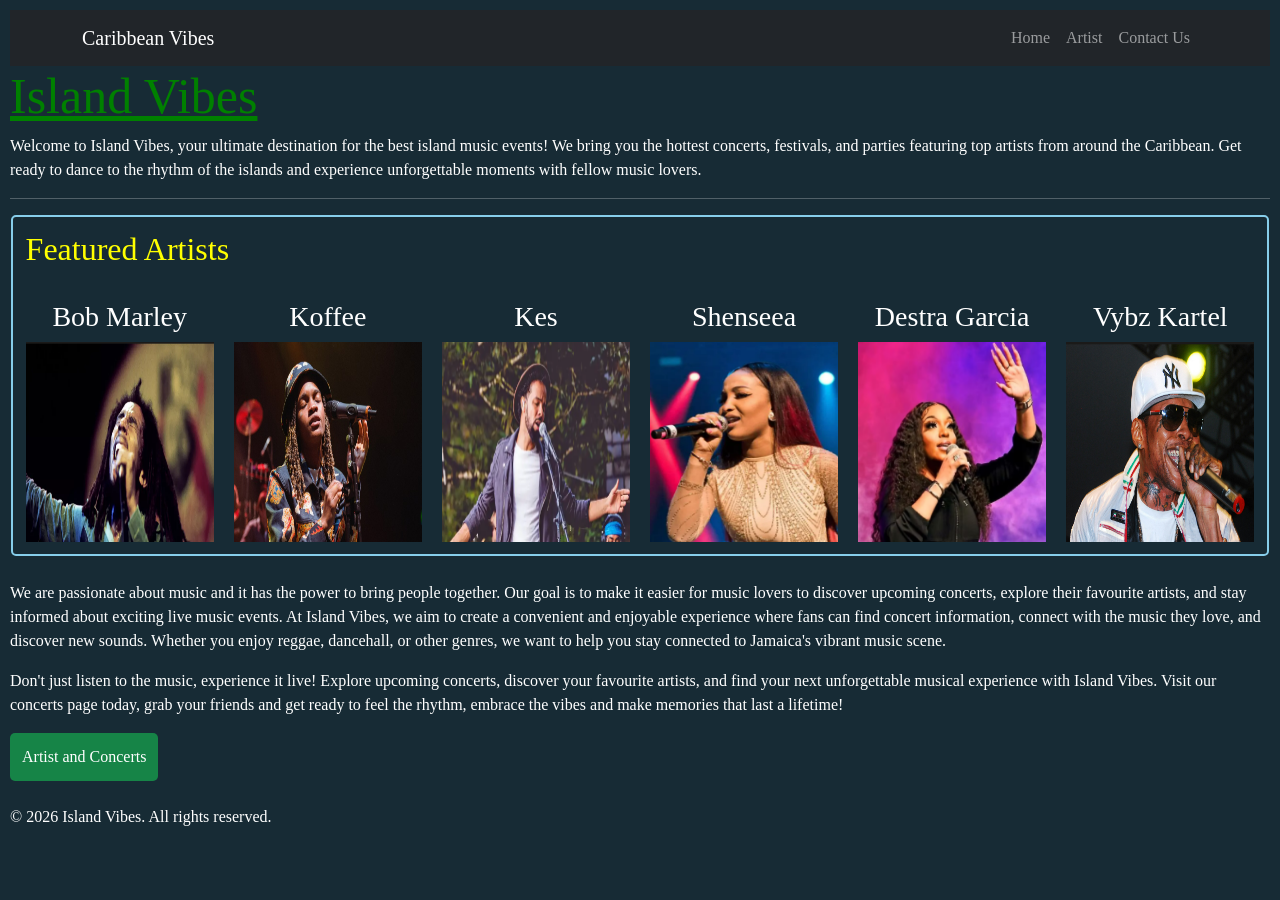
<file: Caribbean Vibes/Index.html>
<!DOCTYPE html>
    <html lang="en">
    <head>
        <meta charset="UTF-8">
        <meta http-equiv="X-UA-Compatible" content="IE=edge">
        <meta name="viewport" content="width=device-width, initial-scale=1.0">
        <title>Caribbean Vibes</title>
        <link href="https://cdn.jsdelivr.net/npm/bootstrap@5.3.8/dist/css/bootstrap.min.css" rel="stylesheet">
        <link rel="stylesheet" href="css/styles.css">

    </head>
        <body>
        <header class="site-header">        
        <nav class="navbar navbar-expand-lg navbar-dark bg-dark">
    <div class="container">

        <a class="navbar-brand" href="Index.html">
            Caribbean Vibes
        </a>

        <button class="navbar-toggler" type="button"
                data-bs-toggle="collapse"
                data-bs-target="#mainNavbar">
            <span class="navbar-toggler-icon"></span>
        </button>

        <div class="collapse navbar-collapse" id="mainNavbar">
            <ul class="navbar-nav ms-auto">
                <li class="nav-item">
                    <a class="nav-link" href="Index.html">Home</a>
                </li>
                <li class="nav-item">
                    <a class="nav-link" href="Artist.html">Artist</a>
                </li>
                <li class="nav-item">
                    <a class="nav-link" href="Contact.html">Contact Us</a>
                </li>
            </ul>
        </div>

    </div>
</nav>

 </header>

<main>
        
    <h1>Island Vibes</h1>
        <article>
        <p>Welcome to Island Vibes, your ultimate destination for the best island music events! We bring you the hottest concerts, festivals, and parties featuring top artists from around the Caribbean. Get ready to dance to the rhythm of the islands and experience unforgettable moments with fellow music lovers.</p>
        </article>
        <hr>    
        
        <section>
        <h2>Featured Artists</h2><br>

    <div class="artist_grid">
        <div>
            <h3>Bob Marley</h3>
            <img src="images/Bob_Marley.png" alt="Bob Marley">
        </div>
        <div>
            <h3>Koffee</h3>
            <img src="images/Koffee.png" alt="Koffee">
        </div>
        <div>
            <h3>Kes</h3>
            <img src="images/Kes.png" alt="Kes">
        </div>
        <div>
            <h3>Shenseea</h3>
            <img src="images/Shenseea.png" alt="Shenseea">
        </div>
        <div>
            <h3>Destra Garcia</h3>
            <img src="images/Destra_Garcia.png" alt="Destra Garcia">
        </div>
        <div>
            <h3>Vybz Kartel</h3>
            <img src="images/Vybz_kartel.png" alt="Vybz Kartel">
        </div>
    </div>

</section>
<br>
    <article>
    <p>We are passionate about music and it has the power to bring people together. Our goal is to make it easier for music lovers to discover upcoming concerts, explore their favourite artists, and stay informed about exciting live music events. At Island Vibes, we aim to create a convenient and enjoyable experience where fans can find concert information, connect with the music they love, and discover new sounds. Whether you enjoy reggae, dancehall, or other genres, we want to help you stay connected to Jamaica's vibrant music scene.</p>

    <p>Don't just listen to the music, experience it live! Explore upcoming concerts, discover your favourite artists, and find your next unforgettable musical experience with Island Vibes. Visit our concerts page today, grab your friends and get ready to feel the rhythm, embrace the vibes and make memories that last a lifetime! </p>
    </article>

    <button onclick="window.location.href='artist.html'"> Artist and Concerts</button>
    </main>
        <button id="backToTop"
        class=" btn-primary rounded-circle position-fixed bottom-0 end-0 m-4"
        title="Back to Top""
        style="display: none;">
        ↑
        </button>
        
        <script src="js/app.js"></script>
        <script src="https://cdn.jsdelivr.net/npm/bootstrap@5.3.3/dist/js/bootstrap.bundle.min.js"></script>


<br>
<footer class="site-footer">
    <p>&copy; 2026 Island Vibes. All rights reserved.</p>    
</footer>

</body>
</file>
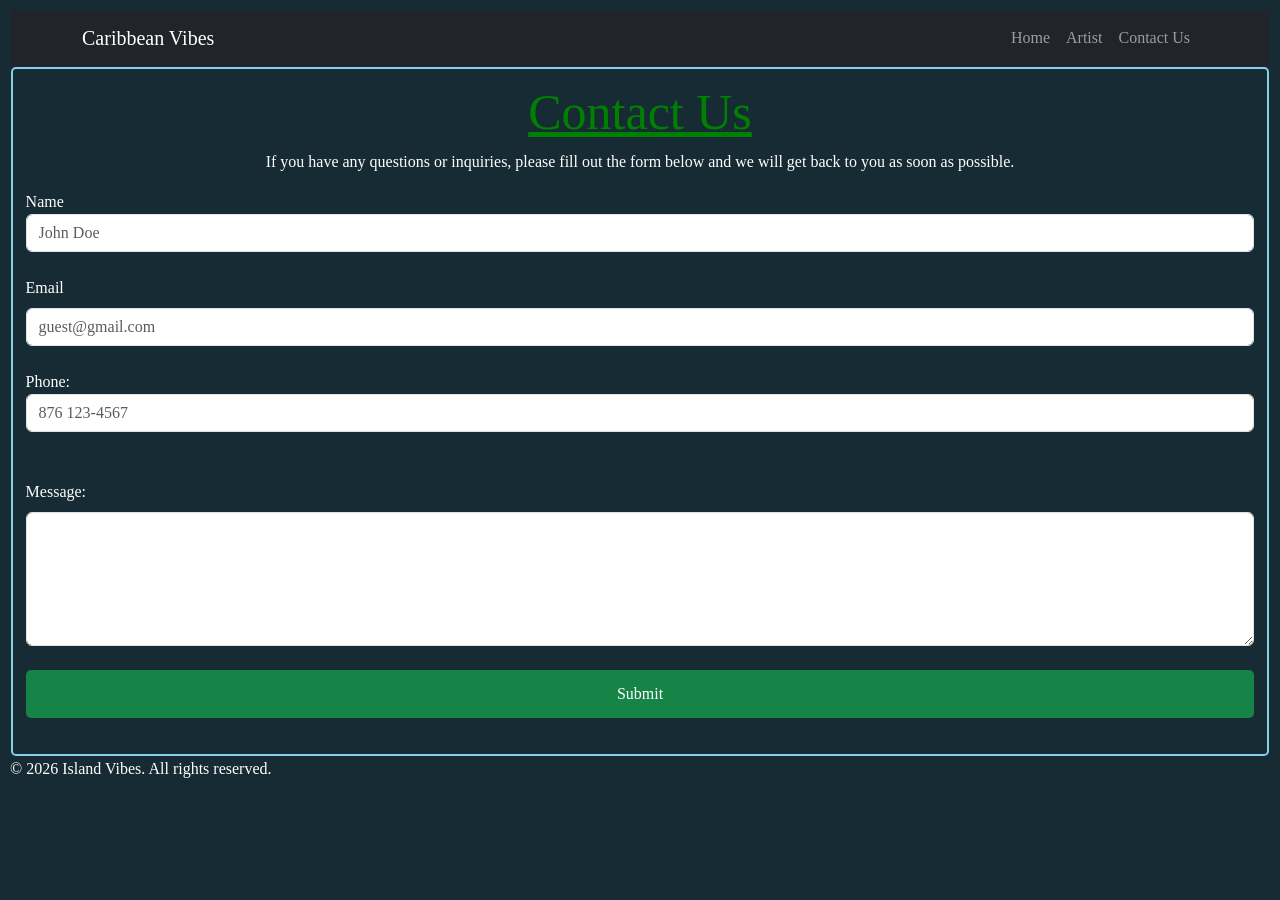
<file: Caribbean Vibes/Contact.html>
<!DOCTYPE html>
<html lang="en">
<head>
    <meta charset="UTF-8">
    <meta name="viewport" content="width=device-width, initial-scale=1.0">

    <title>Contact Us</title>

    <link href="https://cdn.jsdelivr.net/npm/bootstrap@5.3.8/dist/css/bootstrap.min.css"
        rel="stylesheet">
    <link rel="stylesheet" href="css/styles.css">
</head>

<body>

<header class="site-header">        
        <nav class="navbar navbar-expand-lg navbar-dark bg-dark">
    <div class="container">

        <a class="navbar-brand" href="Index.html">
            Caribbean Vibes
        </a>

        <button class="navbar-toggler" type="button"
                data-bs-toggle="collapse"
                data-bs-target="#mainNavbar">
            <span class="navbar-toggler-icon"></span>
        </button>

        <div class="collapse navbar-collapse" id="mainNavbar">
            <ul class="navbar-nav ms-auto">
                <li class="nav-item">
                    <a class="nav-link" href="Index.html">Home</a>
                </li>
                <li class="nav-item">
                    <a class="nav-link" href="Artist.html">Artist</a>
                </li>
                <li class="nav-item">
                    <a class="nav-link" href="Contact.html">Contact Us</a>
                </li>
            </ul>
        </div>

    </div>
</nav>

 </header>

    <main >
        <section>
            <h1 style="text-align: center;">Contact Us</h1>
            <p style="text-align: center;">
                If you have any questions or inquiries, please fill out
                the form below and we will get back to you as soon as possible.
            </p>

            <form id="Contact_form">

                <label for="name">Name</label>
                <input type="text" id="name" class="form-control" placeholder="John Doe" minlength="6" required><br>

                <label for="email" class="form-label">Email</label>
                <input type="email" id="email" class="form-control" placeholder="guest@gmail.com" required><br>

                <label for="phone" >Phone:</label><br>
                <input type="tel" id="phone" class="form-control" name="phone" required placeholder="876 123-4567" pattern="876[ \-][0-9]{3}-[0-9]{4}" title="Enter a Jamaican number, e.g. 876 123-4567 or 876-123-4567" ><br><br>

                <label for="message" class="form-label">Message:</label>
                <textarea id="message" name="message" class="form-control" rows="5" required></textarea><br>

                <button id="submitButton" type="submit" class="w-100">
                    Submit
                </button>

            </form>

            <p id="confirmation" class="text-center mt-4" role="status"></p>
        </section>
    </main>

    <script src="https://code.jquery.com/jquery-3.7.1.min.js"></script>
    <script src="js/app.js"></script> 
    <script src="https://cdn.jsdelivr.net/npm/bootstrap@5.3.3/dist/js/bootstrap.bundle.min.js"></script>

<footer class="site-footer">
    <p>&copy; 2026 Island Vibes. All rights reserved.</p>    
</footer>

</body>
</file>
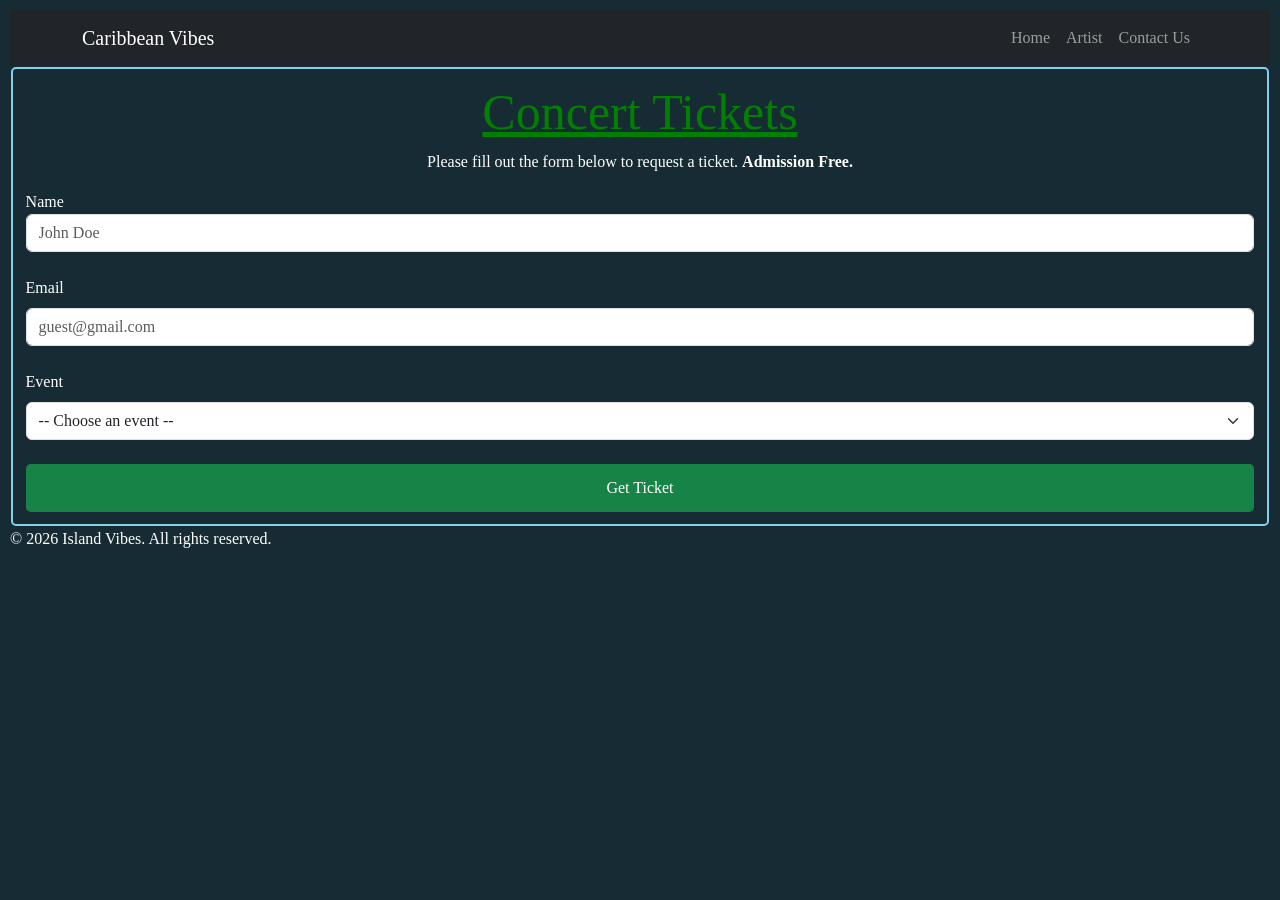
<file: Caribbean Vibes/Ticket.html>
<!DOCTYPE html>
<html lang="en">
<head>
    <meta charset="UTF-8">
    <meta http-equiv="X-UA-Compatible" content="IE=edge">
    <meta name="viewport" content="width=device-width, initial-scale=1.0">
    <title>Tickets</title>
    <link href="https://cdn.jsdelivr.net/npm/bootstrap@5.3.8/dist/css/bootstrap.min.css" rel="stylesheet">
    <link rel="stylesheet" href="css/styles.css">
</head>
<body>

<header class="site-header">        
        <nav class="navbar navbar-expand-lg navbar-dark bg-dark">
    <div class="container">

        <a class="navbar-brand" href="Index.html">
            Caribbean Vibes
        </a>

        <button class="navbar-toggler" type="button"
                data-bs-toggle="collapse"
                data-bs-target="#mainNavbar">
            <span class="navbar-toggler-icon"></span>
        </button>

        <div class="collapse navbar-collapse" id="mainNavbar">
            <ul class="navbar-nav ms-auto">
                <li class="nav-item">
                    <a class="nav-link" href="Index.html">Home</a>
                </li>
                <li class="nav-item">
                    <a class="nav-link" href="Artist.html">Artist</a>
                </li>
                <li class="nav-item">
                    <a class="nav-link" href="Contact.html">Contact Us</a>
                </li>
            </ul>
        </div>

    </div>
</nav>

 </header>

    <main>
        <div class="row justify-content-center">
            <div>

        <section>
        <h1 style="text-align: center;">Concert Tickets</h1>
        <p style="text-align: center;"> Please fill out the form below to request a ticket. <strong>Admission Free.</strong> 
                        </p>

        <form id="ticket_form">

                <label for="name">Name</label>
                <input type="text" id="name" class="form-control" placeholder="John Doe" minlength="6" required><br>

                <label for="email" class="form-label">Email</label>
                <input type="email" id="email" class="form-control" placeholder="guest@gmail.com" required><br>

                <label for="event" class="form-label">Event</label>
                <select id="event" class="form-select" required> >
                    <option value="">-- Choose an event --</option>
                    <option>Dancehall Yard Vibes</option>
                    <option>Soca Moca</option>
                    <option>Soca Carnival</option>
                    <option>Reggae Roots & Rhythms</option>
                </select><br>

            <button type="submit" class="w-100">Get Ticket</button>
        </form>


    <!-- Success pop-up -->
    <div class="modal fade" id="successModal" tabindex="-1">
        <div class="modal-dialog modal-dialog-centered">
            <div class="modal-content">
            <div class="modal-header">
                    <h2 color="green" class="modal-title fs-5">Request received!</h2>
            </div>
            <div class="modal-body"> Further instructions will be sent to the email provided <strong id="successEmail"></strong>.
            </div>
            <div class="modal-footer">
            <button type="button" class="btn btn-primary" data-bs-dismiss="modal">Done</button>
            </div>
            </div>
        </div>
    </div>
</section>

    <script src="https://cdn.jsdelivr.net/npm/bootstrap@5.3.8/dist/js/bootstrap.bundle.min.js"></script>
    <script src="js/app.js"></script>

<footer class="site-footer">
    <p>&copy; 2026 Island Vibes. All rights reserved.<p>    
</footer>

</body>
</file>
<file: Caribbean Vibes/css/styles.css>
:root {
    --brand: #174a8b;
    --brand-hover: darkgreen;
    --focus: #a53a13;
    --ocean-blue: #00BFFF;
    --island-green: #168447;
    --dark-background: #172B35;
}

section{
    padding: 1%;
    border: 2px solid skyblue;
    border-radius: 5px;
    margin: 1px;
}

a {
color: var(--brand);
text-underline-offset: 0.2em;
text-decoration: none;
color: white;
}
a:hover {
color: var(--brand-hover);
text-decoration-thickness: 0.15em;
}
a:focus-visible,
main:focus {
outline: 3px solid var(--focus);
outline-offset: 4px;
}

body {
    background-color: var(--dark-background);
    color: white;
    font-family: 'Times New Roman', Times, serif;
    margin: 10px;
}

h1{
    color: green;
    text-decoration: underline;
font-size: 50px;}

h2 {
    color: yellow;
}

.artist_grid {
    display: grid;
    grid-template-columns: repeat(auto-fit, minmax(180px, 1fr));
    /* Make sure it auto fits for all devices */
    gap: 20px;
    text-align: center;
}
#concert img {
    height: 500px;
    padding: 5%;
    max-width: 50%;
}

img {
    width: 100%;
    max-width: 200px;
    height: 200px;
}

button {
    background-color: var(--island-green);
    color: white;
    padding: 12px;
    border: none;
    border-radius: 5px;
    cursor: pointer;
    font-size: 16px;
}
button:hover {
    background-color: #006B59;
}
</file>
